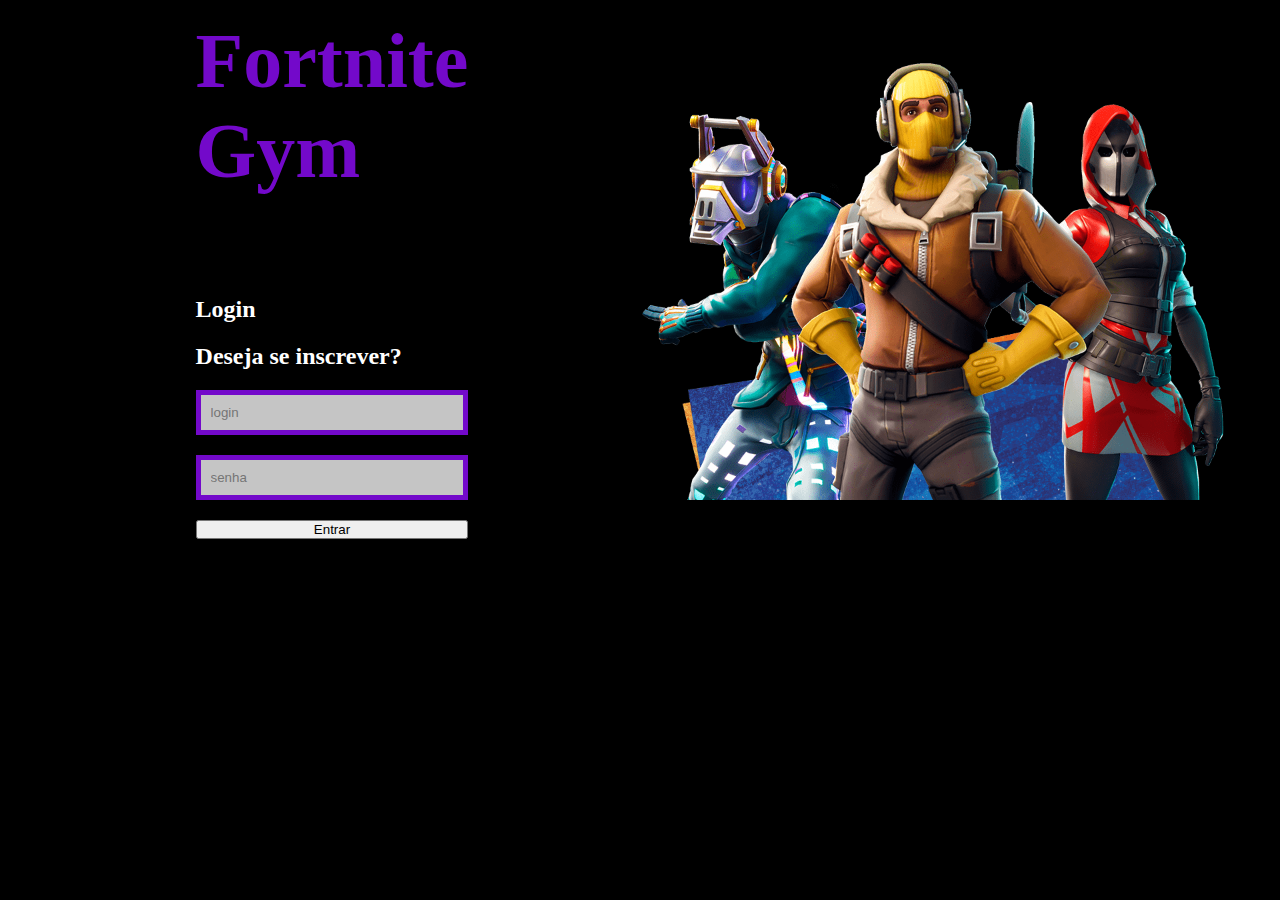
<file: index.html>
<!DOCTYPE html>
<html lang="pt-br">
<head>
    <meta charset="UTF-8">
    <meta name="viewport" content="width=device-width, initial-scale=1.0">
    <link rel="stylesheet" href="styles/stylejs.css">
    <link rel="shortcut icon" href="img/icons8-fortnite-48.png" type="image/x-icon">
    <link rel="stylesheet" href="media.css">
    <script src="js/script.js" defer></script>
    <title>GymFortnite</title>
</head>
<body>
    <header class="login-container">
        <span>
<h1>Fortnite <br> Gym</h1>
<h2 id="text-login">Login</h2>
<h2>Deseja se inscrever?</h2>
<div class="input-login">
<input type="text" placeholder="login" id="login">
<input type="password" placeholder="senha" id="senha">
<button type="submit" id="login-button">Entrar</button>
</div>
</span>
<div class="fundo-header">
    <img src="img/Fortnite-Transparent.png" alt="">
</div>
</header>

<div id="error-message" style="display: none; color: red;">Usuário ou senha incorretos!</div>
<section id="conteudo-protegido" style="display: none;">

    <div class="login-concluido">
        <span>
            <h1>Fortnite <br> Gym</h1>
            
        </span>
     </div>

<nav class="navbar">
    <a class="selecao" href="Geral.html">Geral</a>
    <a href="Mecaninca.html">Mecanicas</a>
    <a href="Mapas.html">Mapas</a>
    <a href="Ferramentas.html">Ferramentas</a>
    <a href="Discord.html">Discord</a>
</nav>

    <main>
        <!-- Conteúdo protegido do site -->
        <div class="geral">
            <h2>Geral</h2>
            <h3>Área principal do site</h3>
            <div class="video"><iframe width="560" height="315" src="https://www.youtube.com/embed/lis9mmXi9x0?si=t1Ba4ZZPVKxgpHRT" title="YouTube video player" frameborder="0" allow="accelerometer; autoplay; clipboard-write; encrypted-media; gyroscope; picture-in-picture; web-share" referrerpolicy="strict-origin-when-cross-origin" allowfullscreen></iframe></div>
            <p>Se o seu objetivo é melhorar no Fortnite, aqui é o seu lugar. Explore nosso site e melhore sua performance no game, noção de jogo, mecânica, mapas de treino e ferramentas externas que melhoram seu jogo.</p>
        </div>
        <div class="mecanica">
            <h2>Mecânicas</h2>
            <div class="video"><iframe width="560" height="315" src="https://www.youtube.com/embed/BDqjIVqXkwI?si=dxenyA1ptKuJN3jy" title="YouTube video player" frameborder="0" allow="accelerometer; autoplay; clipboard-write; encrypted-media; gyroscope; picture-in-picture; web-share" referrerpolicy="strict-origin-when-cross-origin" allowfullscreen></iframe></div>
            <p>Quando falamos de mecânica no Fortnite, nos referimos à habilidade de construir e editar, obtendo vantagem em combate, seja defendendo ou atacando.</p>
            <a href="Mecaninca.html">Ver mais</a>
        </div>
        <div>
            <h2>Mapas de Treino</h2>
            <div class="video"><iframe width="560" height="315" src="https://www.youtube.com/embed/LPqr81pDTV4?si=REPjIqxj7yQ0VPcJ" title="YouTube video player" frameborder="0" allow="accelerometer; autoplay; clipboard-write; encrypted-media; gyroscope; picture-in-picture; web-share" referrerpolicy="strict-origin-when-cross-origin" allowfullscreen></iframe></div>
            <p>Código: 8942-4322-3490</p>
            <a href="Mapas.html">Ver mais</a>
        </div>
        <div>
            <h2>Ferramentas</h2>
            <div class="video"><iframe width="560" height="315" src="https://www.youtube.com/embed/mOyLfaxa4x8?si=iTGKMXwi6okZlLIn" title="YouTube video player" frameborder="0" allow="accelerometer; autoplay; clipboard-write; encrypted-media; gyroscope; picture-in-picture; web-share" referrerpolicy="strict-origin-when-cross-origin" allowfullscreen></iframe></div>
            <a href="Ferramentas.html">Ver mais</a>
        </div>
        <div class="discord">
            <h2>Discord</h2>
            <h3><a href="https://discord.gg/bNUM5VXKgF" target="_blank" > Entre agora</a></h3>
        </div>
    </main>
    <footer>
        <h3>Criado por <a href="https://phdorl2b.github.io/Desafio/">Paulo</a> do Canal <a href="https://www.youtube.com/@Dev--FortniteGym">GymFortnite</a></h3>
    </footer>
</body>
</html>
</file>
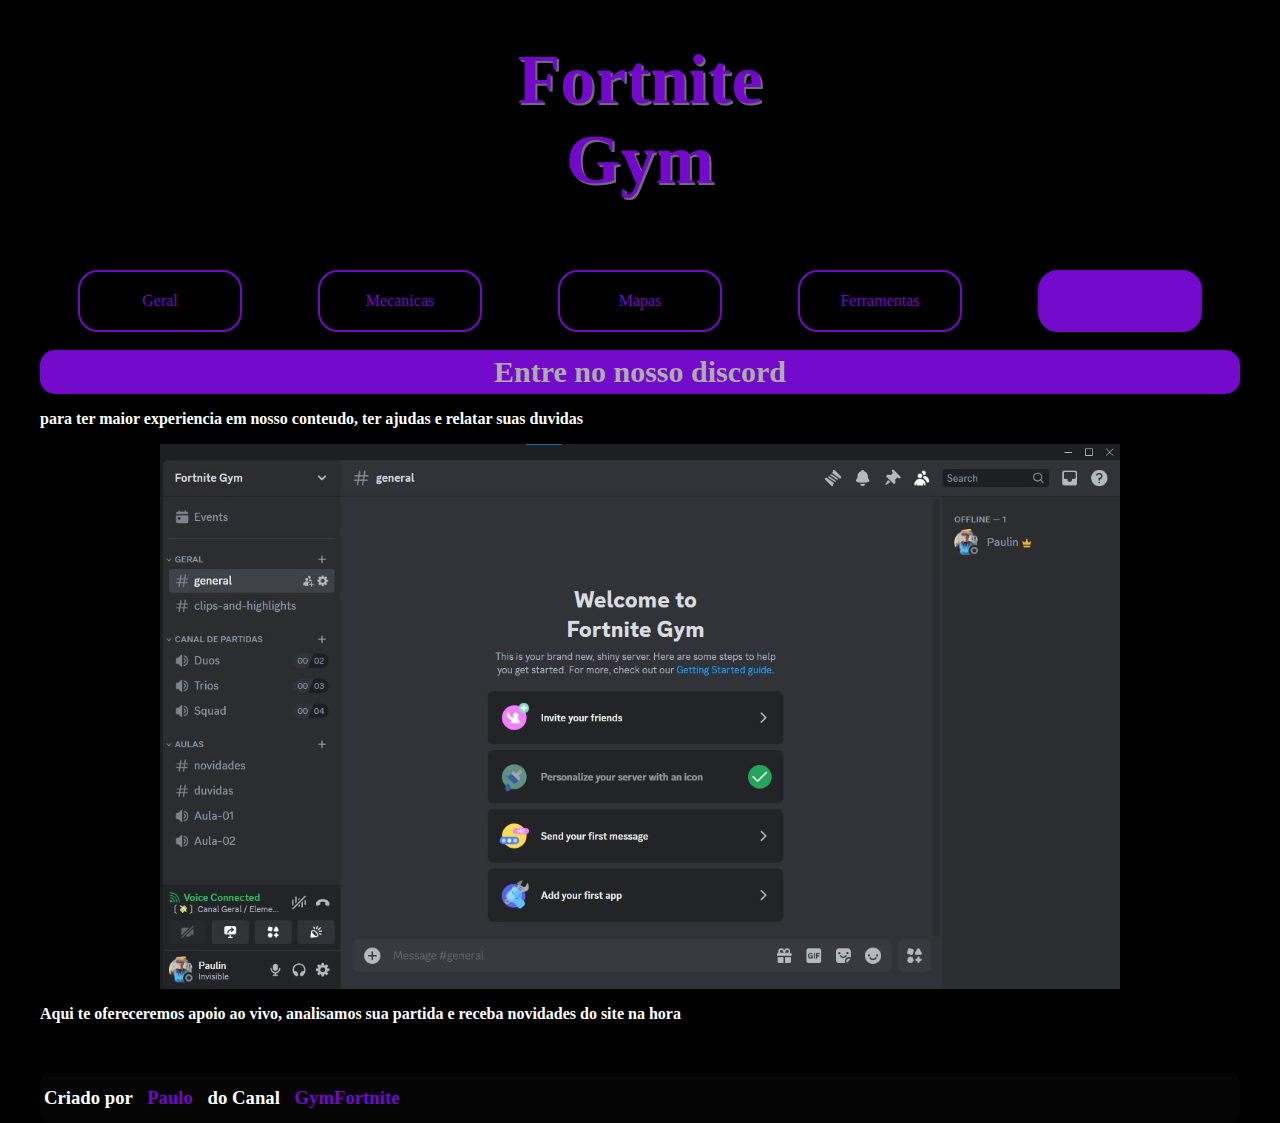
<file: Discord.html>
<!DOCTYPE html>
<html lang="pt-br">
<head>
    <meta charset="UTF-8">
    <meta name="viewport" content="width=device-width, initial-scale=1.0">
    <link rel="shortcut icon" href="./img/icons8-fortnite-48.png" type="image/x-icon">
    <link rel="stylesheet" href="./styles/style2.css">
    <link rel="stylesheet" href="media-ferramentas.css">
    <link rel="stylesheet" href="media.css">
    <title>FortniteGym</title>
</head>
<body>
    <header>
        <h1>Fortnite <br> Gym</h1>
        </header>
        <nav>
            <a href="Geral.html">Geral</a>
            <a href="Mecaninca.html">Mecanicas</a>
            <a href="Mapas.html">Mapas</a>
            <a href="Ferramentas.html">Ferramentas</a>
            <a  class="selecao"  href="Discord.html">Discord</a>
        </nav>
        <main>
            <section class="discord">
                <h2>Entre no nosso discord</h2>
                <p>para ter maior experiencia em nosso conteudo, ter ajudas e relatar suas duvidas</p>
            <div class="discord-img">
              <img src="img/discord.jpg" alt="print de um server no discord">
            </div>
            <p>Aqui te ofereceremos apoio ao vivo, analisamos sua partida e receba novidades do site na hora</p>
        </section>
        </main>
        <footer>
            <h3>Criado por <a href="https://phdorl2b.github.io/Desafio/">Paulo</a> do Canal <a href="https://www.youtube.com/@Dev--FortniteGym">GymFortnite</a></h3>
        </footer>
</body>
</html>
</file>
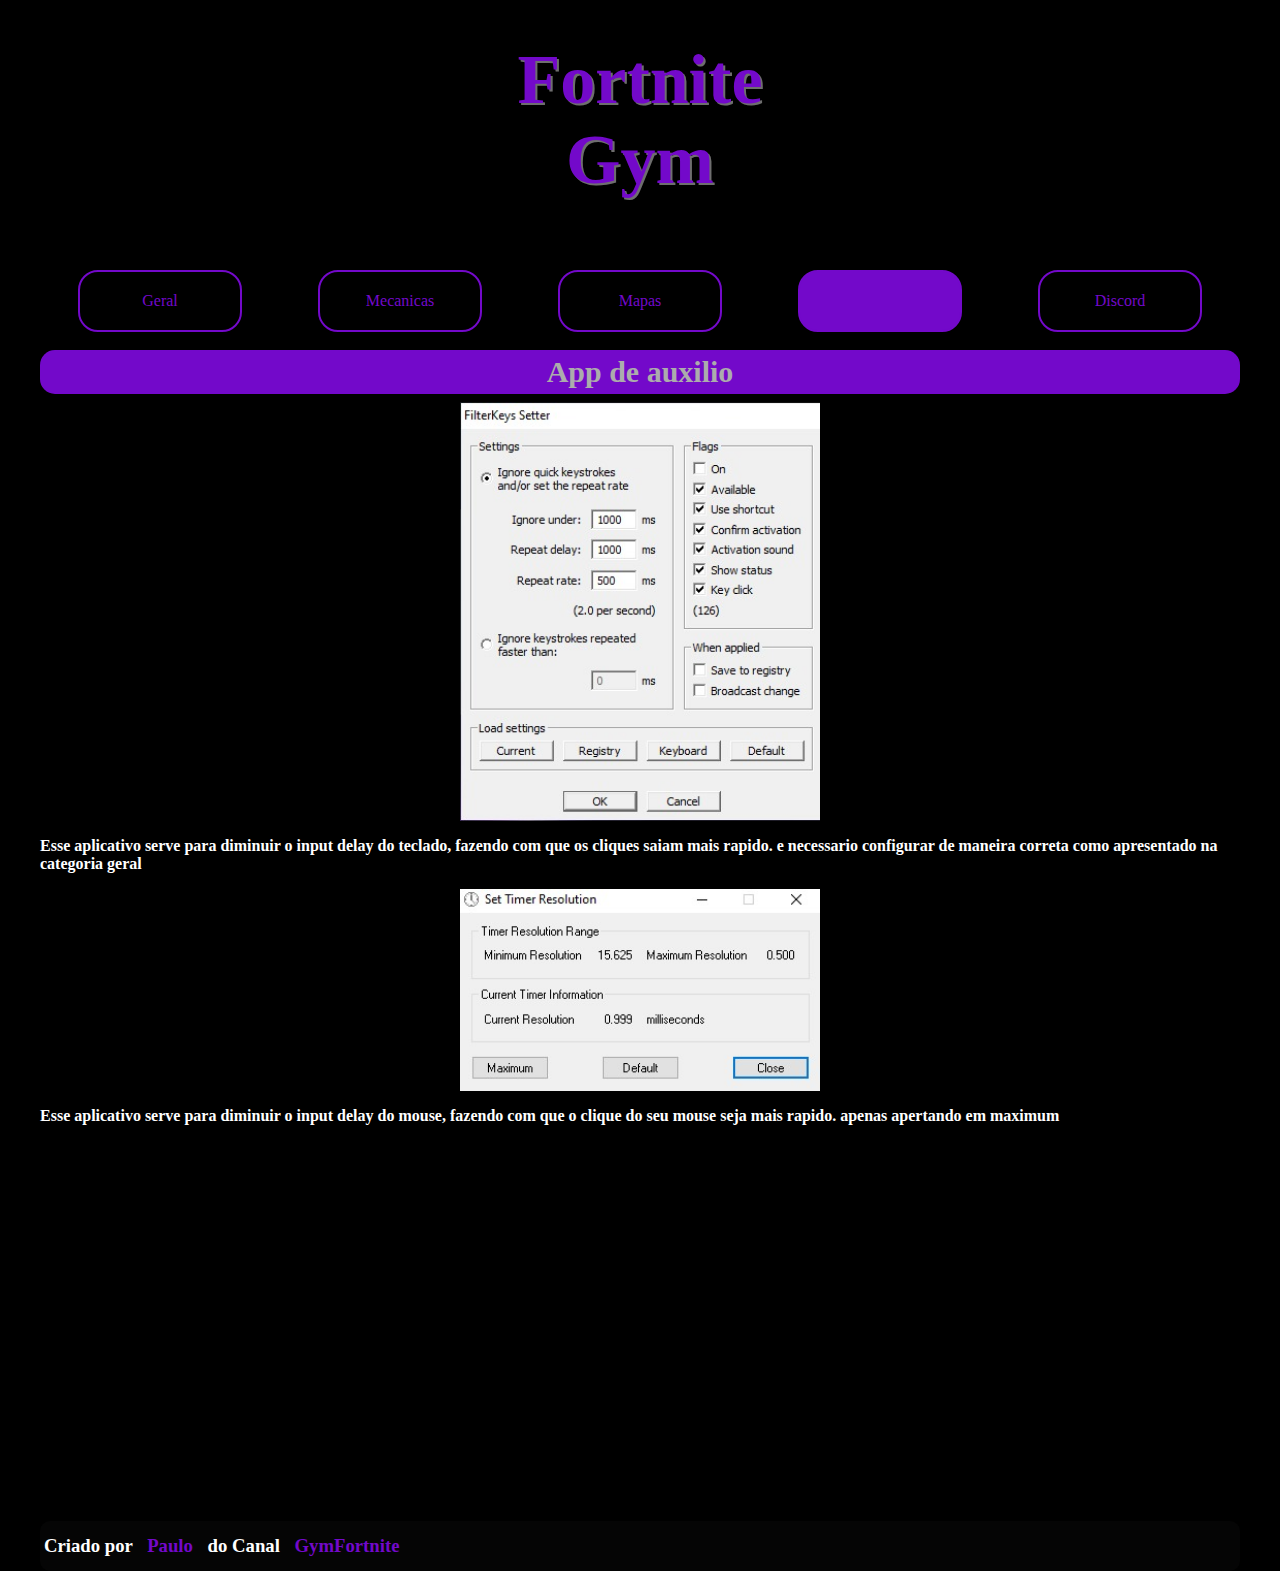
<file: Ferramentas.html>
<!DOCTYPE html>
<html lang="pt-br">
<head>
    <meta charset="UTF-8">
    <meta name="viewport" content="width=device-width, initial-scale=1.0">
    <link rel="shortcut icon" href="./img/icons8-fortnite-48.png" type="image/x-icon">
    <link rel="stylesheet" href="styles/style2.css">
    <link rel="stylesheet" href="media-ferramentas.css">
    <link rel="stylesheet" href="media.css">
    <title>FortniteGym</title>
</head>
<body>
    <header>
        <h1>Fortnite <br> Gym</h1>
        </header>
        <nav>
            <a href="Geral.html">Geral</a>
            <a href="Mecaninca.html">Mecanicas</a>
            <a href="Mapas.html">Mapas</a>
            <a class="selecao"  href="Ferramentas.html">Ferramentas</a>
            <a href="Discord.html">Discord</a>
        </nav>
        <main>
            <section class="ferramentas">
                <h2>App de auxilio</h2>
                <div class="img-ferramentas">
                    <img src="img/FilterKey.jpg" alt="app de teclas">
                </div>
              <p>Esse aplicativo serve para diminuir o input delay do teclado, fazendo com que os cliques saiam mais rapido. e necessario configurar de maneira correta como apresentado na categoria geral </p>
                <div class="ferramentas2">
                    <img src="img/set.jpg" alt="app de mouse">
                </div>
                <p>Esse aplicativo serve para diminuir o input delay do mouse, fazendo com que o clique do seu mouse seja mais rapido. apenas apertando em maximum</p>
            </section>
            <div class="ferramentas-video">
                <iframe width="560" height="315" src="https://www.youtube.com/embed/mOyLfaxa4x8?si=GJcGcVYywy4AM_hk" title="YouTube video player" frameborder="0" allow="accelerometer; autoplay; clipboard-write; encrypted-media; gyroscope; picture-in-picture; web-share" referrerpolicy="strict-origin-when-cross-origin" allowfullscreen></iframe>
            </div>
        </main>
        <footer>
            <h3>Criado por <a href="https://phdorl2b.github.io/Desafio/">Paulo</a> do Canal <a href="https://www.youtube.com/@Dev--FortniteGym">GymFortnite</a></h3>
        </footer>
</body>
</html>
</file>
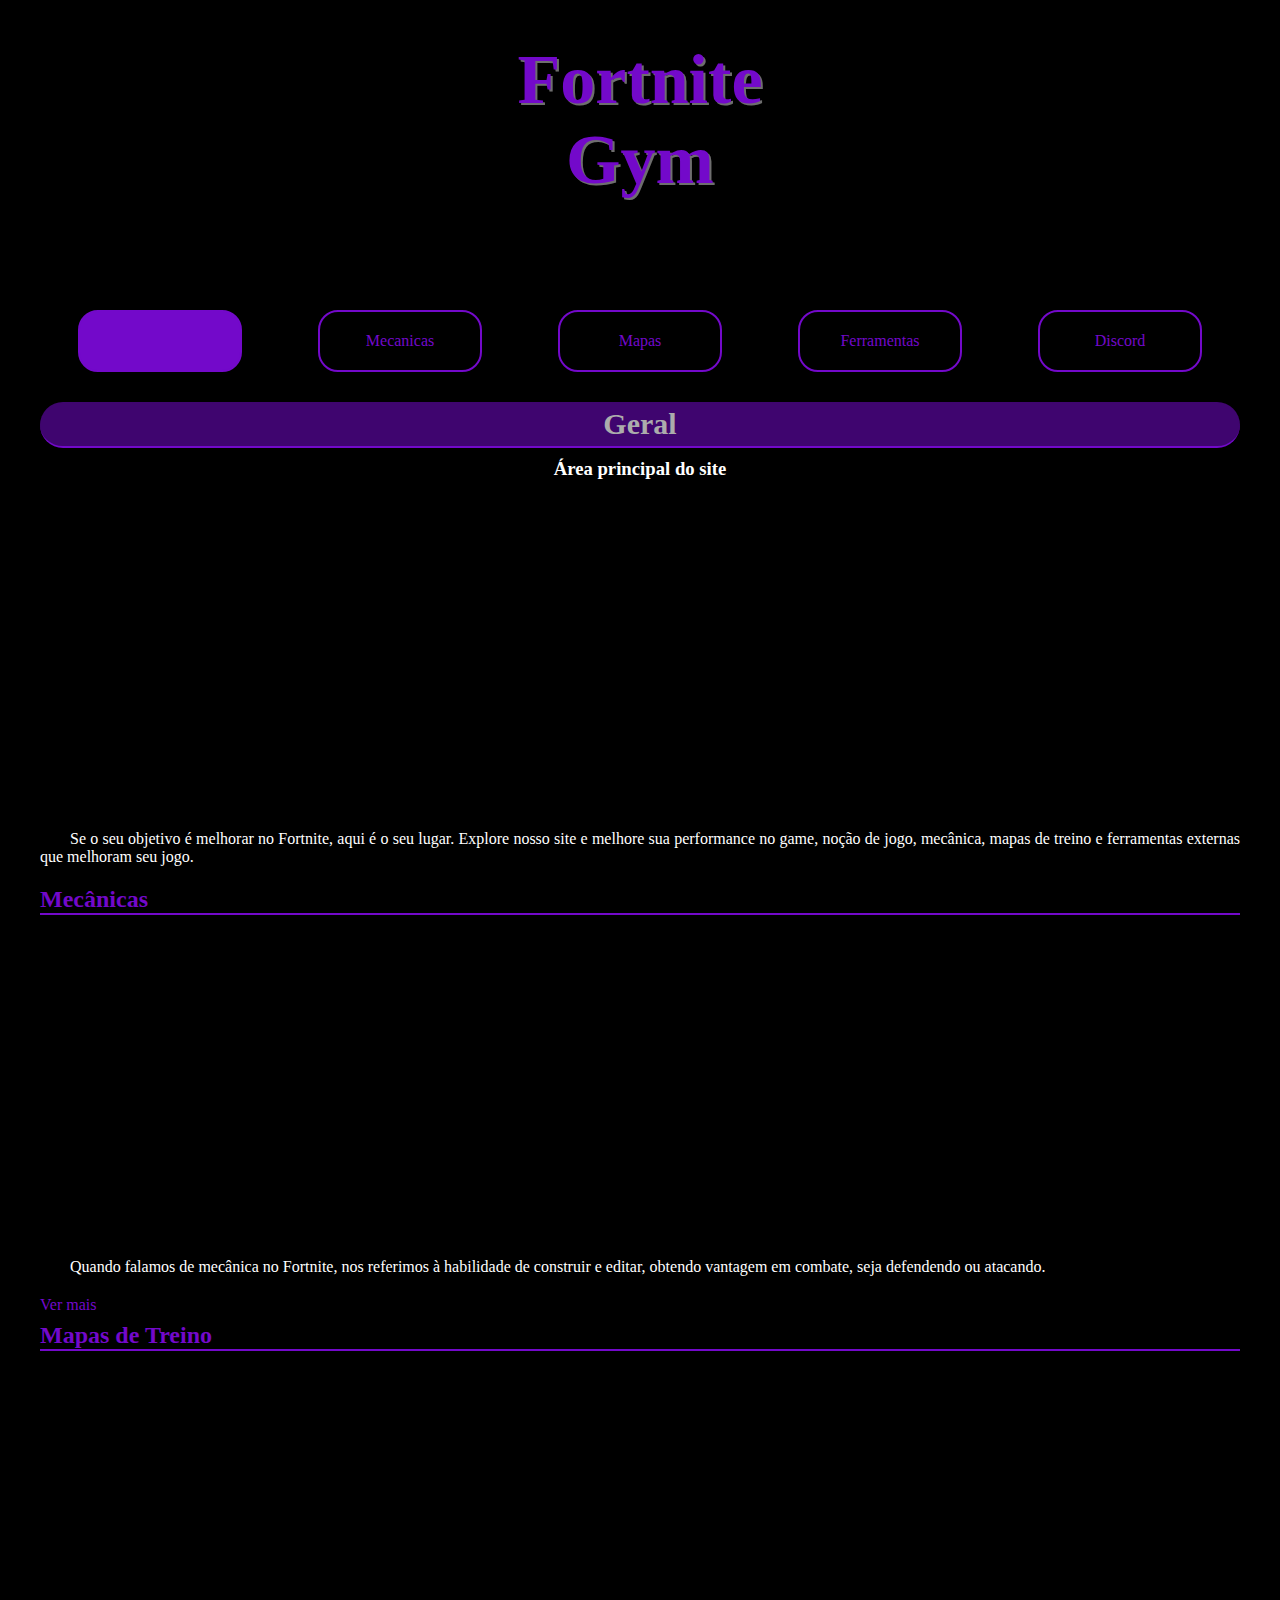
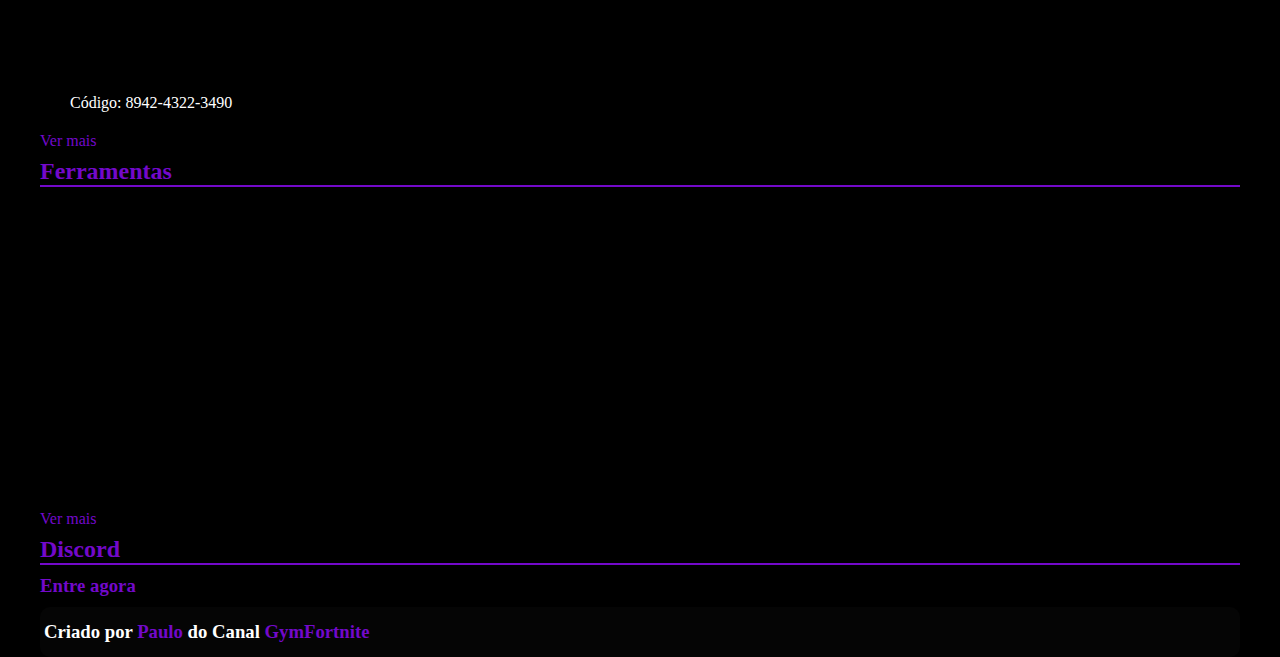
<file: Geral.html>
<!DOCTYPE html>
<html lang="pt-br">
<head>
    <meta charset="UTF-8">
    <meta name="viewport" content="width=device-width, initial-scale=1.0">
    <link rel="stylesheet" href="styles/style.css">
    <link rel="shortcut icon" href="img/icons8-fortnite-48.png" type="image/x-icon">
    <link rel="stylesheet" href="media.css">
    <script src="js/script.js" defer></script>
    <title>GymFortnite</title>
</head>
<body>
    <header>
<h1>Fortnite <br> Gym</h1>
    </header>
    

<nav class="navbar">
    <a class="selecao" href="Geral.html">Geral</a>
    <a href="Mecaninca.html">Mecanicas</a>
    <a href="Mapas.html">Mapas</a>
    <a href="Ferramentas.html">Ferramentas</a>
    <a href="Discord.html">Discord</a>
</nav>

    <main class="geral">
        <!-- Conteúdo protegido do site -->
        
            <h2>Geral</h2>
            <h3>Área principal do site</h3>
            <div class="video"><iframe width="560" height="315" src="https://www.youtube.com/embed/lis9mmXi9x0?si=t1Ba4ZZPVKxgpHRT" title="YouTube video player" frameborder="0" allow="accelerometer; autoplay; clipboard-write; encrypted-media; gyroscope; picture-in-picture; web-share" referrerpolicy="strict-origin-when-cross-origin" allowfullscreen></iframe></div>
            <p>Se o seu objetivo é melhorar no Fortnite, aqui é o seu lugar. Explore nosso site e melhore sua performance no game, noção de jogo, mecânica, mapas de treino e ferramentas externas que melhoram seu jogo.</p>
        
        <div class="mecanica">
            <h2>Mecânicas</h2>
            <div class="video"><iframe width="560" height="315" src="https://www.youtube.com/embed/BDqjIVqXkwI?si=dxenyA1ptKuJN3jy" title="YouTube video player" frameborder="0" allow="accelerometer; autoplay; clipboard-write; encrypted-media; gyroscope; picture-in-picture; web-share" referrerpolicy="strict-origin-when-cross-origin" allowfullscreen></iframe></div>
            <p>Quando falamos de mecânica no Fortnite, nos referimos à habilidade de construir e editar, obtendo vantagem em combate, seja defendendo ou atacando.</p>
            <a href="Mecaninca.html">Ver mais</a>
        </div>
        <div>
            <h2>Mapas de Treino</h2>
            <div class="video"><iframe width="560" height="315" src="https://www.youtube.com/embed/LPqr81pDTV4?si=REPjIqxj7yQ0VPcJ" title="YouTube video player" frameborder="0" allow="accelerometer; autoplay; clipboard-write; encrypted-media; gyroscope; picture-in-picture; web-share" referrerpolicy="strict-origin-when-cross-origin" allowfullscreen></iframe></div>
            <p>Código: 8942-4322-3490</p>
            <a href="Mapas.html">Ver mais</a>
        </div>
        <div>
            <h2>Ferramentas</h2>
            <div class="video"><iframe width="560" height="315" src="https://www.youtube.com/embed/mOyLfaxa4x8?si=iTGKMXwi6okZlLIn" title="YouTube video player" frameborder="0" allow="accelerometer; autoplay; clipboard-write; encrypted-media; gyroscope; picture-in-picture; web-share" referrerpolicy="strict-origin-when-cross-origin" allowfullscreen></iframe></div>
            <a href="Ferramentas.html">Ver mais</a>
        </div>
        <div class="discord">
            <h2>Discord</h2>
            <h3><a href="https://discord.gg/bNUM5VXKgF" target="_blank" > Entre agora</a></h3>
        </div>
    </main>
    <footer>
        <h3>Criado por <a href="https://phdorl2b.github.io/Desafio/">Paulo</a> do Canal <a href="https://www.youtube.com/@Dev--FortniteGym">GymFortnite</a></h3>
    </footer>
</body>
</html>
</file>
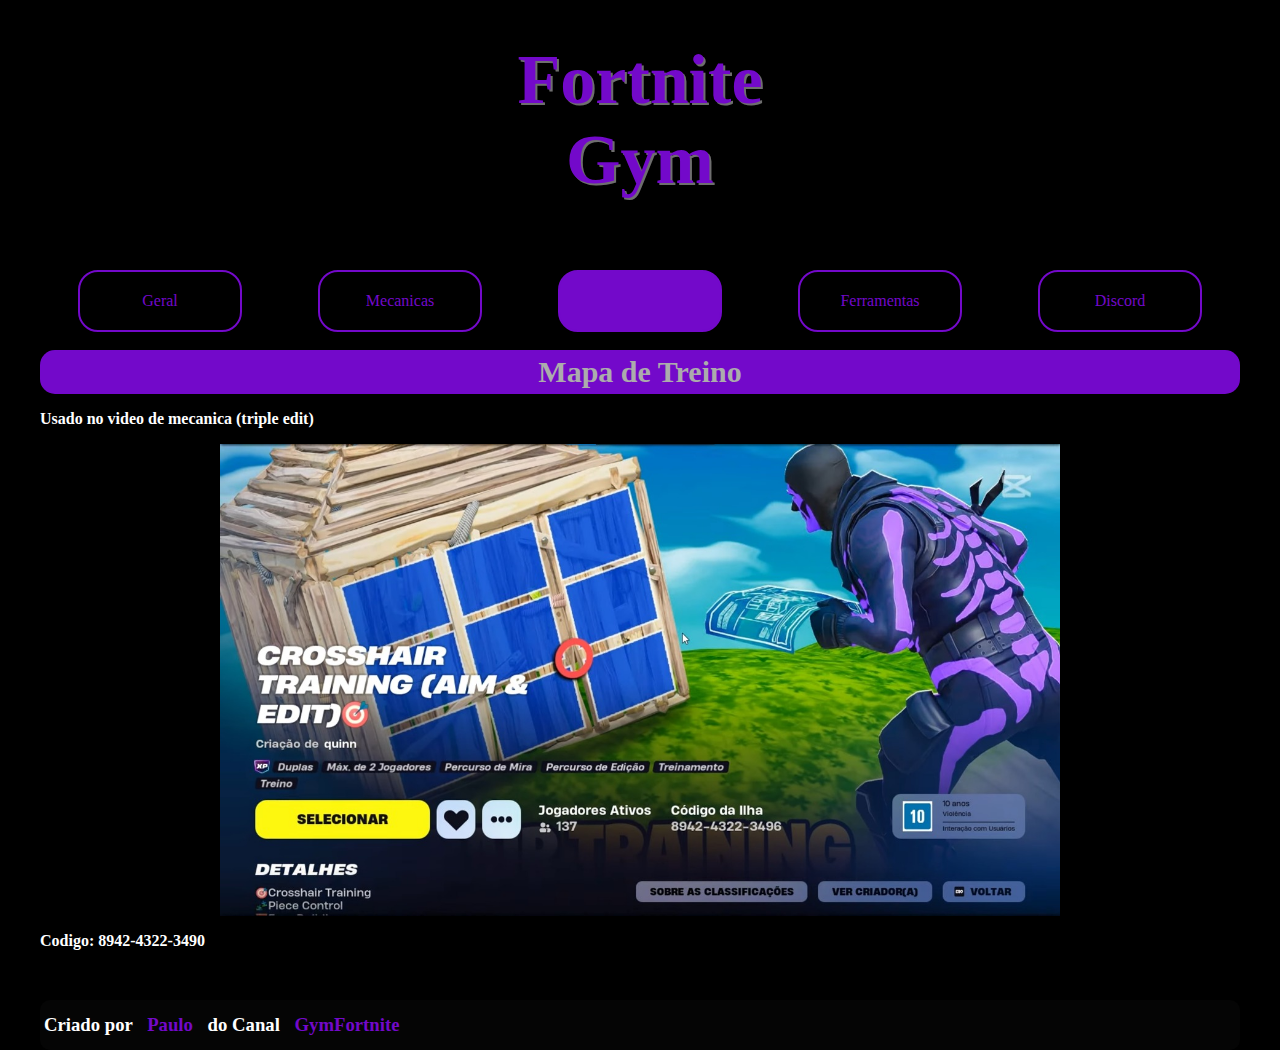
<file: Mapas.html>
<!DOCTYPE html>
<html lang="pt-br">
<head>
    <meta charset="UTF-8">
    <meta name="viewport" content="width=device-width, initial-scale=1.0">
    <link rel="shortcut icon" href="./img/icons8-fortnite-48.png" type="image/x-icon">
    <link rel="stylesheet" href="styles/style2.css">
    <link rel="stylesheet" href="media.css">
    <title>FortniteGym</title>
</head>
<body>
    <header>
        <h1>Fortnite <br> Gym</h1>
        </header>
        <nav>
            <a href="Geral.html">Geral</a>
            <a href="Mecaninca.html">Mecanicas</a>
            <a class="selecao"  href="Mapas.html">Mapas</a>
            <a href="Ferramentas.html">Ferramentas</a>
            <a href="Discord.html">Discord</a>
        </nav>
        <main>
            <section class="mapatreino">
                <h2>Mapa de Treino</h2>
                <p>Usado no video de mecanica (triple edit)</p>
                <div class="mapa">
                <img src="img/mapa.jpg" alt="imagem do mapa">
            </div>
            <p>Codigo: 8942-4322-3490</p>
        </section>
        </main>
        <footer>
            <h3>Criado por <a href="https://phdorl2b.github.io/Desafio/">Paulo</a> do Canal <a href="https://www.youtube.com/@Dev--FortniteGym">GymFortnite</a></h3>
        </footer>
</body>
</html>
</file>
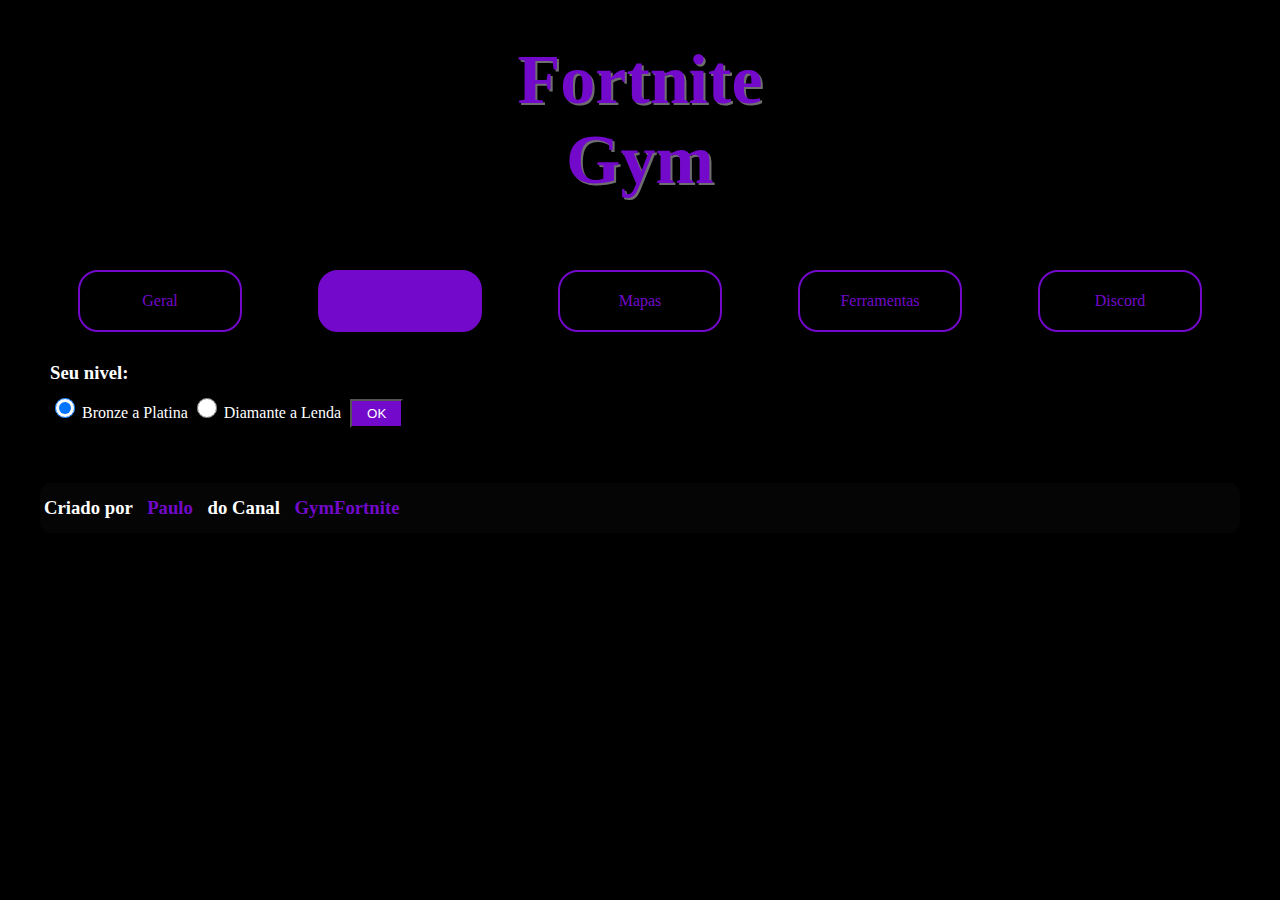
<file: Mecaninca.html>
<!DOCTYPE html>
<html lang="pt-br">
<head>
    <meta charset="UTF-8">
    <meta name="viewport" content="width=device-width, initial-scale=1.0">
    <link rel="shortcut icon" href="./img/icons8-fortnite-48.png" type="image/x-icon">
    <link rel="stylesheet" href="styles/style2.css">
    <link rel="stylesheet" href="media.css">
    <link rel="stylesheet" href="styles/style-mecaincajs.css">
    <script src="js/script-mecaninca.js"></script>
    <title>FortniteGym</title>
</head>
<body>
    <header>
        <h1>Fortnite <br> Gym</h1>
        </header>
        <nav>
            <a href="Geral.html">Geral</a>
            <a class="selecao" href="Mecaninca.html">Mecanicas</a>
            <a href="Mapas.html">Mapas</a>
            <a href="Ferramentas.html">Ferramentas</a>
            <a href="Discord.html">Discord</a>
        </nav>
        <main>
            
            <div class="selecionar">
                <h3>Seu nivel:</h3>
                <input type="radio" name="radsex" id="masc" checked>
                <label for="masc">Bronze a Platina</label>
                <input type="radio" name="radsex" id="fem" >
                <label for="fem">Diamante a Lenda</label>
                <input type="button" value="OK" class="botao" onclick="verificar()">
                </div>
                    <section id="iniciante">
                        <div class="iniciante-intro">
                        <h1>Isso significa que você ainda tem dificuldades em mecanicas</h1>
                        <h3>Mecanicas são bem importantes para evolução</h3>
                        <p>Veja aqui</p>
                    </div>
                    <div class="iniciante-meio">
            <h2>Triple Edit</h2>
            <div class="inicial">
            <iframe width="560" height="315" src="https://www.youtube.com/embed/qyFDAjVWFqc?si=bVVLWMw4VF_OLpf3" title="YouTube video player" frameborder="0" allow="accelerometer; autoplay; clipboard-write; encrypted-media; gyroscope; picture-in-picture; web-share" referrerpolicy="strict-origin-when-cross-origin" allowfullscreen></iframe>
        </div>
    </div>
        <p>Triple Edit é uma das principais Mecanicas para se melhorar no game, criando outras mecanicas avançadas</p>
    </section>
    <section id="medio">
        <div class="medio-intro">
   <h1>Você esta entre o Diamante a Lenda</h1>
   <h3>Isso significa que você ja possui mecanicas, apenas masterizar mecanicas. Mas oque muitos tem dificuldade é a <span>noção de jogo</span> </h3>
</div>
<div class="medio-cont">
   <h2>Quando começar fights?</h2>
   <p>um video!</p>
</div>
    </section>
        </main>
        <footer>
            <h3>Criado por <a href="https://phdorl2b.github.io/Desafio/">Paulo</a> do Canal <a href="https://www.youtube.com/@Dev--FortniteGym">GymFortnite</a></h3>
        </footer>
</body>
</html>
</file>
<file: styles/stylejs.css>
*{
    padding: 0%;
    margin: 0%;
}

@import url('https://fonts.googleapis.com/css2?family=Lato:ital,wght@0,100;0,300;0,400;0,700;0,900;1,100;1,300;1,400;1,700;1,900&display=swap');

a{
    margin: 10px 0px;
}

a:link{
    color: rgb( 115, 9, 202);
    margin: 10px 0px;
}

h1{
    margin: 5px 0px;
}

h2{
    margin: 8px 0px;
}

h3{
    margin: 10px 0px;
}

p{
    color: white;
    
        font-family: "Lato", serif;
        font-weight: 400;
        font-style: normal;  
        margin: 20px 0px;
}

body{
    max-width: 1200px;
    margin:0 auto;
    background-color: rgb(0, 0, 0);
}



header{
    display: flex;
    width: 100%;
    justify-content: end;
}

header h1{
    color: rgb( 115, 9, 202);
    font-size: 78px;
    margin-bottom: 100px;
    width: 100%;
}

header h2{
    color: white;
    margin-bottom: 20px;
}






header >h1{
    font-weight: bold;
    font-size: 70px;
    color: rgb( 115, 9, 202);
    text-shadow: 2px 2px rgba(255, 255, 255, 0.432);
    text-align: center;
}

.input-login{
    display: flex;
    flex-direction: column;
    gap: 20px;
}

.input-login input{
    border: 5px rgb( 115, 9, 202) solid;
    padding: 10px;
    background-color: rgba(255, 255, 255, 0.774);
    
}

header span{
    display: block;
    margin: auto;
}

.fundo-header{
    display: flex;
justify-content: end;
}

.fundo-header img{
    height: 500px;
margin-bottom: 50px;

}



.login-concluido{
    color: white;
    text-align: center;
    
}

.login-concluido h1{
    color: rgb( 115, 9, 202);
    font-size: 60px;
}


.navbar{
    display: flex;
    justify-content: space-around;
     margin-bottom: 20px;
 }

nav a{
    color: rgb( 115, 9, 202);
    text-decoration: none;
    border: solid 2px rgb( 115, 9, 202);
    border-radius: 20px;
    padding: 20px;
    text-align: center;
    width: 10%;
}

nav a:hover {
    background-color: rgb( 115, 9, 202);
    color: white;
}

.selecao{
    background-color: rgba(115, 9, 202);
    color: white;
}





main{
    background-color: rgba(0, 0, 0, 0.397);
}





main h2{

    color:rgb( 115, 9, 202);
    border-bottom: 2px solid rgb( 115, 9, 202);

    
}

main p{
    text-indent: 30px;
    text-align: justify;
}

main a:link {
    text-decoration: none;
    margin-top: 20px;

}

.geral >h2{
    background-color: rgba(115, 9, 202, 0.548);
    text-align: center;
    font-size: 30px;
    border-radius: 25px;
    color: rgb(172, 172, 172);
    padding: 5px;
}

.geral >h3{
    text-align: center;
    font-weight: bold;
    color: white;
    
}

.geral >p{
    font-weight: bold;
    margin-top: 25px;
    font-family: "Lato", serif;
        font-weight: 400;
        font-style: normal; 
}

.mecanica >p{
   font-weight: bold;
   font-family: "Lato", serif;
        font-weight: 400;
        font-style: normal; 
   
}

.mecanica >h4{
    color: white;
}

.video {
    justify-content: center;
    display: flex;
    
}

.video >iframe{
     width: 80%;
}

.videos >iframe {
    margin-left: 55px;
    width: 50%;
}



.discord a:hover {
    color: white;
}

footer{
    background-color:rgba(49, 48, 49, 0.096);
    padding: 4px;
    border-radius: 10px;
}

footer h3{
    color: white;
}

footer a:link{
    text-decoration: none;
}

footer a:hover{
    text-decoration: underline;
}
</file>
<file: media.css>
@media screen and (max-width:768px) {
    
    body{
        zoom: 70%;
    }

    header{
        width: 100%;
    }

    header.login-container{
       display: block;
       text-align: center;
       
    }

    #text-login{
        font-size: 40px;
        margin-bottom: 20px;
        
    }

    .input-login{
        width:50% ;
        margin: auto;
    }

    #login{
        border-radius: 15px;
        padding: 12px;
    }

    #senha{
        border-radius: 15px;
        padding: 12px;
    }

    #login-button{
        margin-top: 15px;
        border-radius: 15px;
        padding: 7px;
    }
     
    header img {
        width: 100%;
        height: 100px;
    }

    nav {
        display: flex;
        flex-direction: row;
        align-items: center;
        justify-content: center;
        width: 100%;
    }

    nav a {
        padding: 10px;
        border-radius: 12px;
        margin-bottom: 10px;
        width: 100%;
    }

    .video {
        justify-content: center;
        margin: auto;
    }

    .videos {
        justify-content: center;
        margin: auto;
    }

    .videos > iframe {
        width: 90%;
        justify-content: center;
        margin: auto;
    }

    .video > iframe { 
        width: 100%;
        margin: auto;
    }

    main p {
        text-indent: 30px;
        text-align: justify;
        margin: 0px 12px;
    }
}

@media screen and (max-width:600px){
    body{
        zoom: 70%;
    } 

    nav {
        display: flex;
        flex-direction: row;
        align-items: center;
        justify-content: center;
        width: 100%;
    }

    nav a {
        padding: 10px;
        border-radius: 12px;
        margin-bottom: 10px;
        width: 100%;
    }

}

@media screen and (max-width:492px){
    body{
        zoom: 50%;
    } 
    nav {
        display: flex;
        flex-direction: row;
        align-items: center;
        justify-content: center;
        width: 100%;
    }

    nav a {
        padding: 10px;
        border-radius: 12px;
        margin-bottom: 10px;
        width: 100%;
    }

}
</file>
<file: styles/style2.css>
*{

    padding: 0%;
}



@import url('https://fonts.googleapis.com/css2?family=Lato:ital,wght@0,100;0,300;0,400;0,700;0,900;1,100;1,300;1,400;1,700;1,900&display=swap');


a:link{
    color: rgb( 115, 9, 202);
    margin: 10px;
}

h1{
    margin: 5px 0px;
}

h2{
    margin: 8px 0px;
}

h3{
    margin: 10px 0px;
}

p{
    color: white;
    
        font-family: "Lato", serif;
        font-weight: 400;
        font-style: normal;  
    margin-top: 20px 0px;
}

body{
    max-width: 1200px;
    margin:0 auto;
    background-color: rgb(0, 0, 0);
}

header{
    display: block;
    flex-direction: row;
    text-align: center;
    margin-bottom: 60px;
    margin-top: 40px;
}

header >h1{
    font-weight: bold;
    font-size: 70px;
    color: rgb( 115, 9, 202);
    text-shadow: 2px 2px rgba(255, 255, 255, 0.432);
}

nav{
    display: flex;
    justify-content: space-around;
}

nav a{
    color: rgb( 115, 9, 202);
    text-decoration: none;
    border: solid 2px rgb( 115, 9, 202);
    border-radius: 20px;
    padding: 20px;
    text-align: center;
    width: 10%;
}

nav a:hover {
    background-color: rgb( 115, 9, 202);
    color: white;
}


.selecao{
    background-color: rgb( 115, 9, 202);
    color: white;
}

.selecao li{
   
    color: white;
}

main{
    display: block;
    
    
}

.selecionar {
    color: white;
}

.menu{
    display: none;
}

ss

.menu li{
    margin: 10px 0px;
}

.menu a{
    color: white;
    list-style: none;
    text-decoration: none;
}

.menu a:hover{
    color: rgb( 115, 9, 202);
    list-style: none;
    transition: 0.5s;
    text-decoration: none;
}

.inicial{
    display: flex;
    justify-content: center;
}

.inicial iframe{
    width: 80%;
}

h2{
    color: rgb(172, 172, 172);
    font-size: 30px;
    text-align: center;
    background-color: rgb( 115, 9, 202);
    border-radius: 15px;
    padding: 5px;
 
}

.mapatreino{
  display: block;
}

.mapatreino p{
    font-weight: bold;
    font-family: "Lato", serif;
}

.mapa{
    justify-content: center;
    display: flex;
  
}

.mapa img {
    width: 70%;
    height: 40%;
    margin: auto;
}

.ferramentas{
    display: block;
}

.ferramentas div{
    display: flex;
    
}


.img-ferramentas{
    display: flex;
    justify-content: center;
}

.ferramentas2{
    display: flex;
    justify-content: center;
}

.ferramentas img {
    width: 30%;
    height: 30%;
}

.ferramentas p{
    font-weight: bold;
    font-family: "Lato", serif;
    
}

.ferramentas-video{
    display: flex;
    justify-content: center;
    
}

.ferramentas-video iframe{
  width: 80%;
  margin-top:15px ;
}

.discord div{
   display: flex;
   justify-content: center;
    
}

.discord img{
    width: 80%;
    height: 60%;
    
}

.discord p{
    font-weight: bold;
    font-family: "Lato", serif;
}


footer{
    margin-top: 50px;
    background-color:rgba(49, 48, 49, 0.096);
    padding: 4px;
    border-radius: 10px;
}

footer h3{
    color: white;
}

footer a:link{
    text-decoration: none;
    color: rgb( 115, 9, 202);

}

footer a:hover{
    text-decoration: underline;
}
</file>
<file: media-ferramentas.css>
@media screen and (max-width:768px) {
    .img-ferramentas img{
        height:50% ;
        width: 60%;
    }
    
    .ferramentas2 img{
        height:60% ;
        width: 60%;
    }

    .discord-img img{
        height: 100%;
        width:85%;
    }

}
</file>
<file: styles/style.css>
*{
    padding: 0%;
    margin: 0%;
}

@import url('https://fonts.googleapis.com/css2?family=Lato:ital,wght@0,100;0,300;0,400;0,700;0,900;1,100;1,300;1,400;1,700;1,900&display=swap');

a{
    margin: 10px 0px;
}

a:link{
    color: rgb( 115, 9, 202);
    margin: 10px 0px;
}

h1{
    margin: 5px 0px;
}

h2{
    margin: 8px 0px;
}

h3{
    margin: 10px 0px;
}

p{
    color: white;
    
        font-family: "Lato", serif;
        font-weight: 400;
        font-style: normal;  
        margin: 20px 0px;
}

body{
    max-width: 1200px;
    margin:0 auto;
    background-color: rgb(0, 0, 0);
}



header{
    display: flex;
    width: 100%;
    justify-content: end;
}

header h1{
    color: rgb( 115, 9, 202);
    font-size: 78px;
    margin-bottom: 100px;
    width: 100%;
    margin-top: 40px;
}

header h2{
    color: white;
    margin-bottom: 20px;
}






header >h1{
    font-weight: bold;
    font-size: 70px;
    color: rgb( 115, 9, 202);
    text-shadow: 2px 2px rgba(255, 255, 255, 0.432);
    text-align: center;
}






.navbar{
   display: flex;
   justify-content: space-around;
    margin-bottom: 20px;
}

nav a{
    color: rgb( 115, 9, 202);
    text-decoration: none;
    border: solid 2px rgb( 115, 9, 202);
    border-radius: 20px;
    padding: 20px;
    text-align: center;
    width: 10%;
}

nav a:hover {
    background-color: rgb( 115, 9, 202);
    color: white;
}

.selecao{
    background-color: rgb( 115, 9, 202);
    color: white;
}

.selecao li{
   
    color: white;
}

main{
    background-color: rgba(0, 0, 0, 0.397);
}

#conteudo-protegido {
    display: none; /* Inicialmente oculto */
}



main h2{

    color:rgb( 115, 9, 202);
    border-bottom: 2px solid rgb( 115, 9, 202);

    
}

main p{
    text-indent: 30px;
    text-align: justify;
}

main a:link {
    text-decoration: none;
    margin-top: 20px;

}

.geral >h2{
    background-color: rgba(115, 9, 202, 0.548);
    text-align: center;
    font-size: 30px;
    border-radius: 25px;
    color: rgb(172, 172, 172);
    padding: 5px;
}

.geral >h3{
    text-align: center;
    font-weight: bold;
    color: white;
    
}

.geral >p{
    font-weight: bold;
    margin-top: 25px;
    font-family: "Lato", serif;
        font-weight: 400;
        font-style: normal; 
}

.mecanica >p{
   font-weight: bold;
   font-family: "Lato", serif;
        font-weight: 400;
        font-style: normal; 
   
}

.mecanica >h4{
    color: white;
}

.video {
    justify-content: center;
    display: flex;
    
}

.video >iframe{
     width: 80%;
}

.videos >iframe {
    margin-left: 55px;
    width: 50%;
}



.discord a:hover {
    color: white;
}

footer{
    background-color:rgba(49, 48, 49, 0.096);
    padding: 4px;
    border-radius: 10px;
}

footer h3{
    color: white;
}

footer a:link{
    text-decoration: none;
}

footer a:hover{
    text-decoration: underline;
}
</file>
<file: styles/style-mecaincajs.css>
.selecionar{
    margin: 20px 0px 20px 10px; 
}

#masc{
    border: 0;
    width: 20px;
    height: 20px;
}

#fem{
    border: 0;
    width: 20px;
    height: 20px;
}

.botao{
    padding: 5px 15px;
    background-color: rgb(115,9, 202);
    color: white;
    margin: 5px;
}

#iniciante{
    display: none;
}

#iniciante h1{
    color: rgb(105, 18, 192);
    font-size: 35px;
    text-align: center;
    margin: 20px 0px;
}

#iniciante h3{
    color: white;
    text-align: justify;
    margin-left: 29px;
}

#medio{
    display: none;
}

#medio h1{
    color: rgb(105, 18, 192);
    font-size: 35px;
    text-align: center;
    margin: 20px 0px;
}

#medio h3{
    color: white;
    text-align: justify;
}

#medio h3 span{
    color:brown;
}
</file>
